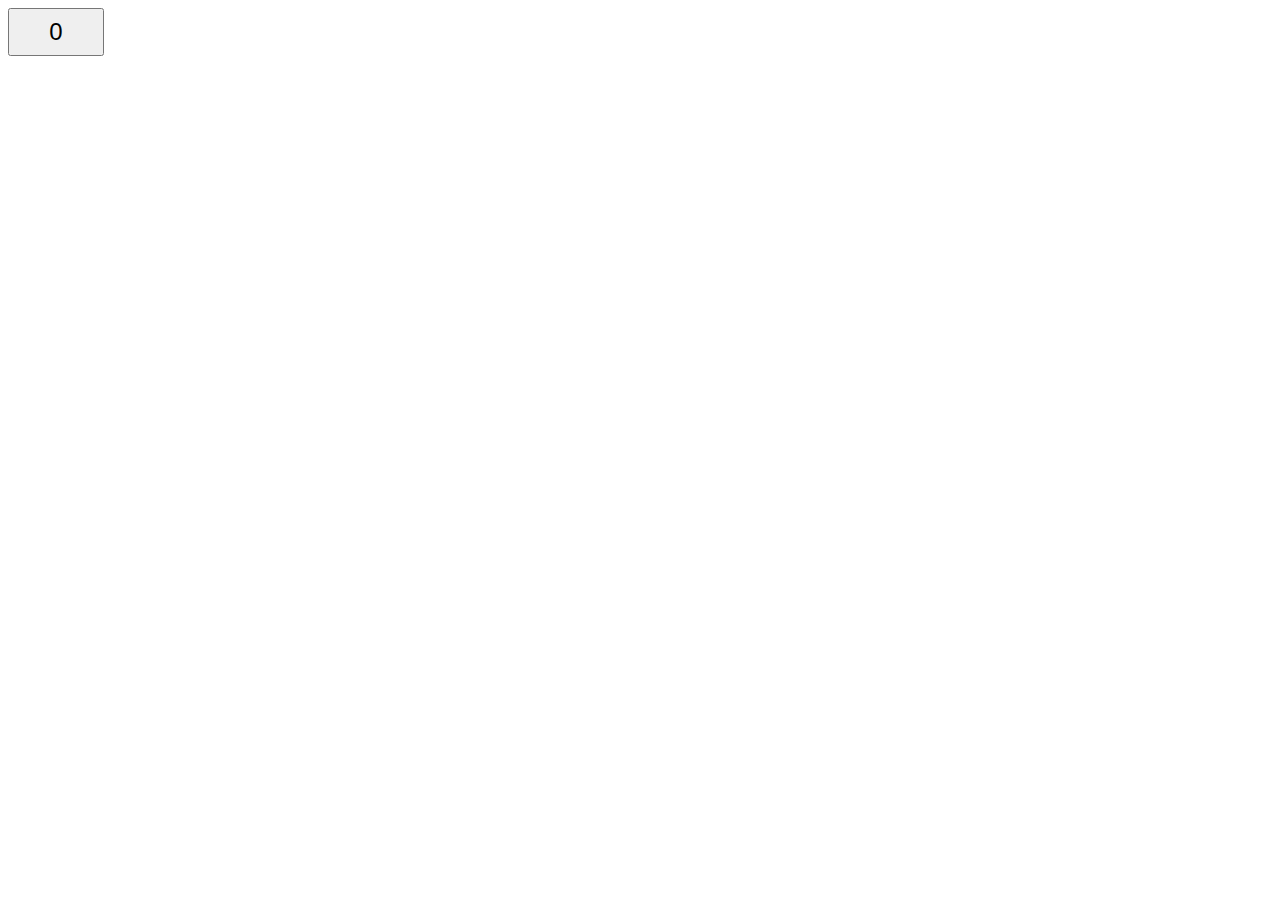
<file: HackerRank/02. 10 Days of Javascript/Day 8.1 Create a Button/index.html>
<!DOCTYPE html>
<html lang="en">
  <head>
    <meta charset="UTF-8" />
    <meta http-equiv="X-UA-Compatible" content="IE=edge" />
    <meta name="viewport" content="width=device-width, initial-scale=1.0" />
    <link rel="stylesheet" href="css/button.css" type="text/css" />
    <title>Button</title>
  </head>
  <body>
    <button id="btn">0</button>
    <script src="js/button.js" type="text/javascript"></script>
  </body>
</html>
</file>
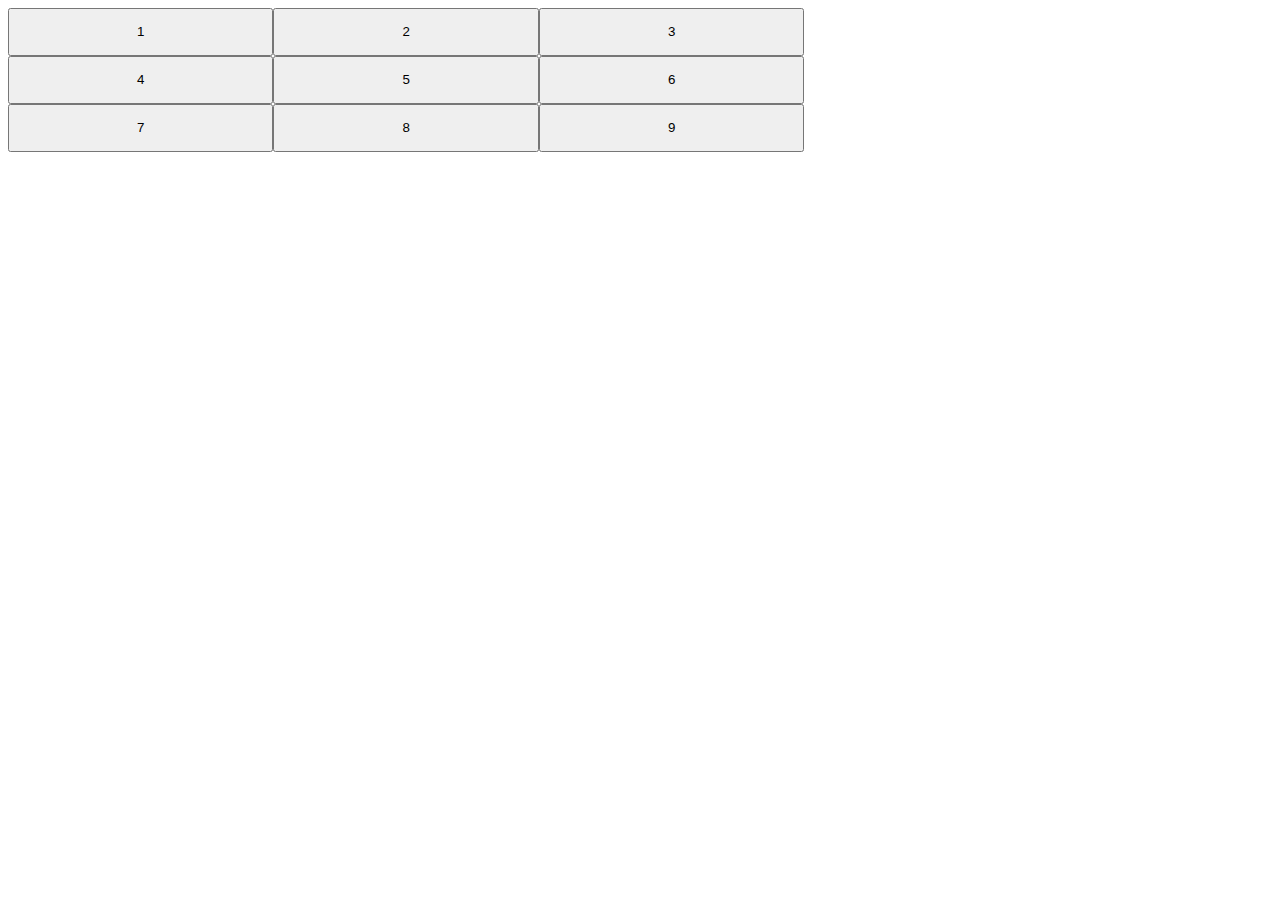
<file: HackerRank/02. 10 Days of Javascript/Day 8.2 Buttons Container/index.html>
<!DOCTYPE html>
<html lang="en">
  <head>
    <meta charset="UTF-8" />
    <meta http-equiv="X-UA-Compatible" content="IE=edge" />
    <meta name="viewport" content="width=device-width, initial-scale=1.0" />
    <title>Buttons Grid</title>
    <link rel="stylesheet" href="css/buttonsGrid.css" type="text/css" />
  </head>
  <body>
    <div id="btns">
      <button id="btn1">1</button>
      <button id="btn2">2</button>
      <button id="btn3">3</button>
      <button id="btn4">4</button>
      <button id="btn5">5</button>
      <button id="btn6">6</button>
      <button id="btn7">7</button>
      <button id="btn8">8</button>
      <button id="btn9">9</button>
    </div>
    <script src="js/buttonsGrid.js" type="text/javascript"></script>
  </body>
</html>
</file>
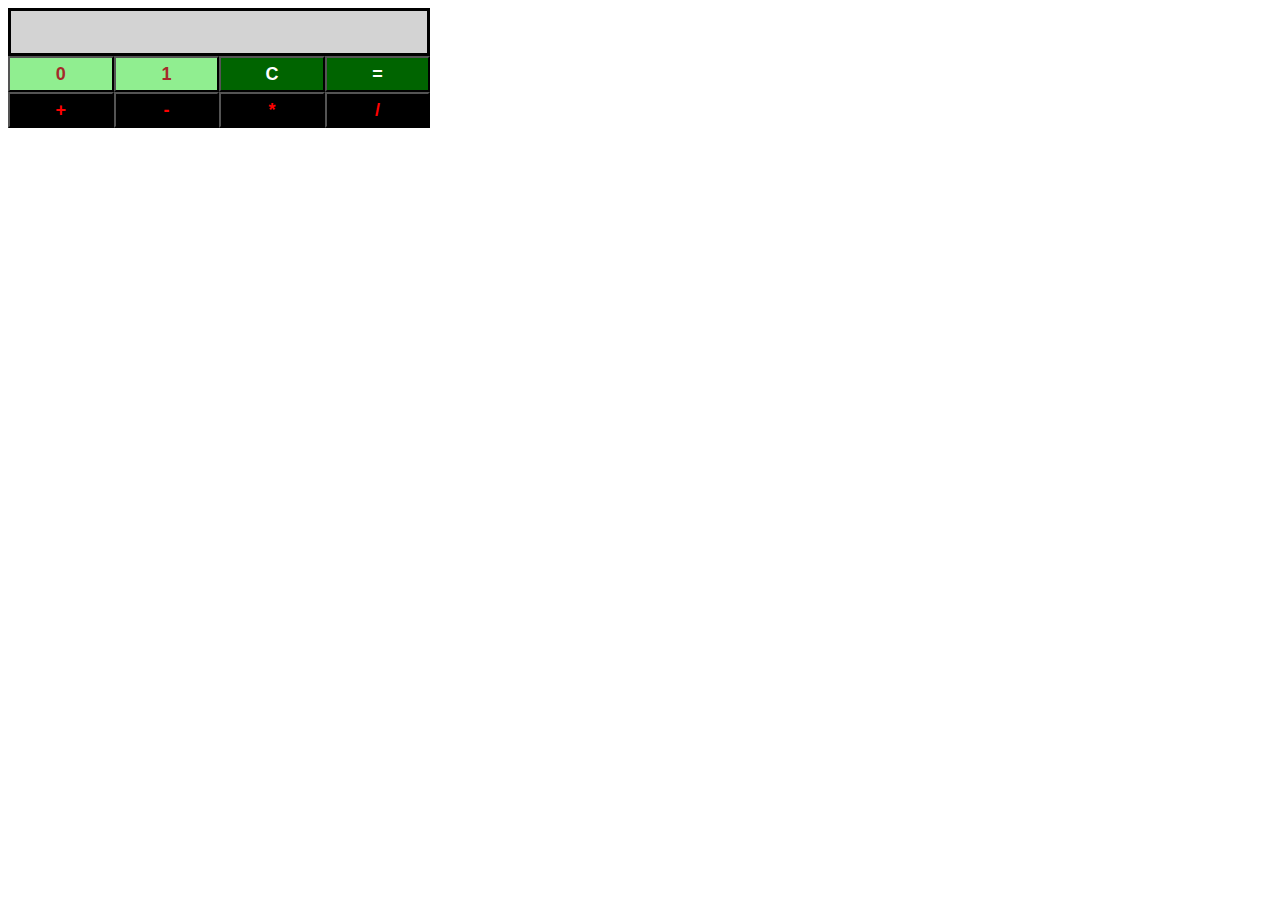
<file: HackerRank/02. 10 Days of Javascript/Day 9 Binary Calculator/index.html>
<!DOCTYPE html>
<html lang="en">
  <head>
    <meta charset="UTF-8" />
    <meta http-equiv="X-UA-Compatible" content="IE=edge" />
    <meta name="viewport" content="width=device-width, initial-scale=1.0" />
    <title>Binary Calculator</title>

    <link rel="stylesheet" href="./css/binaryCalculator.css" />
  </head>
  <body>
    <div id="res"></div>
    <div id="btns">
      <button id="btn0">0</button>
      <button id="btn1">1</button>
      <button id="btnClr">C</button>
      <button id="btnEql">=</button>
      <button id="btnSum">+</button>
      <button id="btnSub">-</button>
      <button id="btnMul">*</button>
      <button id="btnDiv">/</button>
    </div>
    <script src="./js/binaryCalculator.js"></script>
  </body>
</html>
</file>
<file: HackerRank/02. 10 Days of Javascript/Day 8.1 Create a Button/css/button.css>
#btn{
    width: 96px;
    height: 48px;
    font-size: 24px;
}
</file>
<file: HackerRank/02. 10 Days of Javascript/Day 8.2 Buttons Container/css/buttonsGrid.css>
#btns{
    display: block;
    width: 70%;
    overflow: hidden;
}
 #btns button{
    display: block;
    float: left;
     width: 30%;
     height: 48px;
     line-height: 24px;
 }
</file>
<file: HackerRank/02. 10 Days of Javascript/Day 9 Binary Calculator/css/binaryCalculator.css>
body{
    width: 33%;
}

#res{
    width: 100%;
    height: 48px;
    background-color: lightgray;
    font-size: 2px solid black;
    border: solid;
    box-sizing: border-box;
}

#btns{
    overflow: hidden;
    display: block;
}

#btns button{
    width: 25%;
    height: 36px;
    font-size: 18px;
    margin: 0;
    float: left;
    background-color: black;
    color: red;
    text-align: center;
    font-weight: bold;
    justify-content: center;
}

#btns #btnClr, #btns #btnEql{
    background-color: darkgreen;
    color: white;
}
#btns #btn0, #btns #btn1{
    background-color: lightgreen;
    color: brown;
}
</file>
